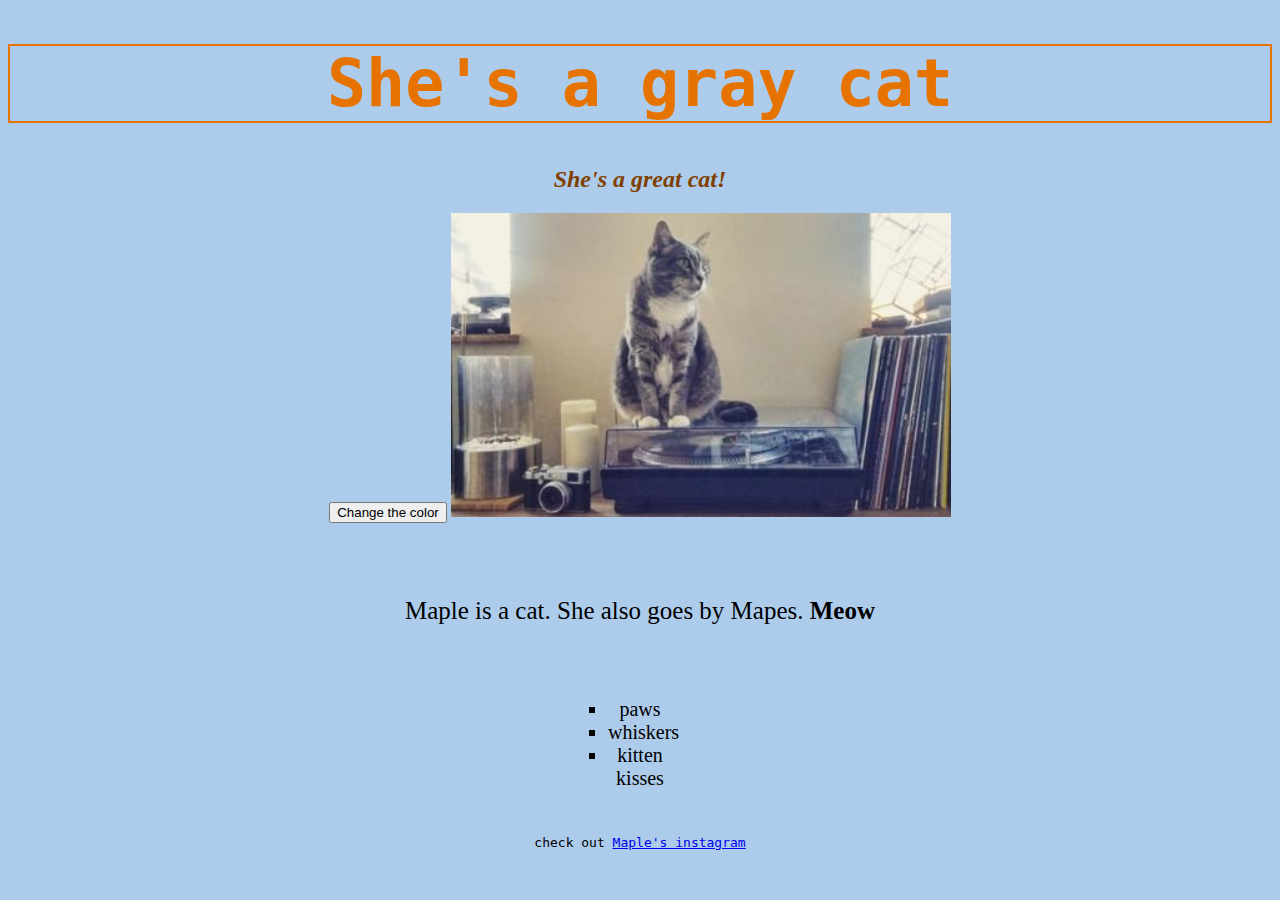
<file: index.html>
<!DOCTYPE html>
<html>
  <head>
    <link href="css/bootstrap.css">
    <link href="css/style.css" rel="stylesheet" type="text/css">
    <script src="js/jquery-3.1.1.js"></script>
    <script src="js/scripts.js" type="text/javascript"></script>
    <title>Maple The Gray Cat</title>
  </head>
  <body>
    <h1>She's a gray cat</h1>
    <h2>She's a great cat!</h2>
    <button type="button" id="color-change">Change the color</button>
    <img src="image/maple.jpg" alt="a photo of Maple jamming out">
    <p class="intro">Maple is a cat. She also goes by Mapes. <strong>Meow</strong></p>
      <ul>
        <li class="paws">paws</li>
        <li class="whiskers">whiskers</li>
        <li class="kisses">kitten kisses</em></li>
      </ul>
      <p class="instagram">check out <a href="https://www.instagram.com/mapesthecat/">Maple's instagram</a></p>
  </body>
</html>
</file>
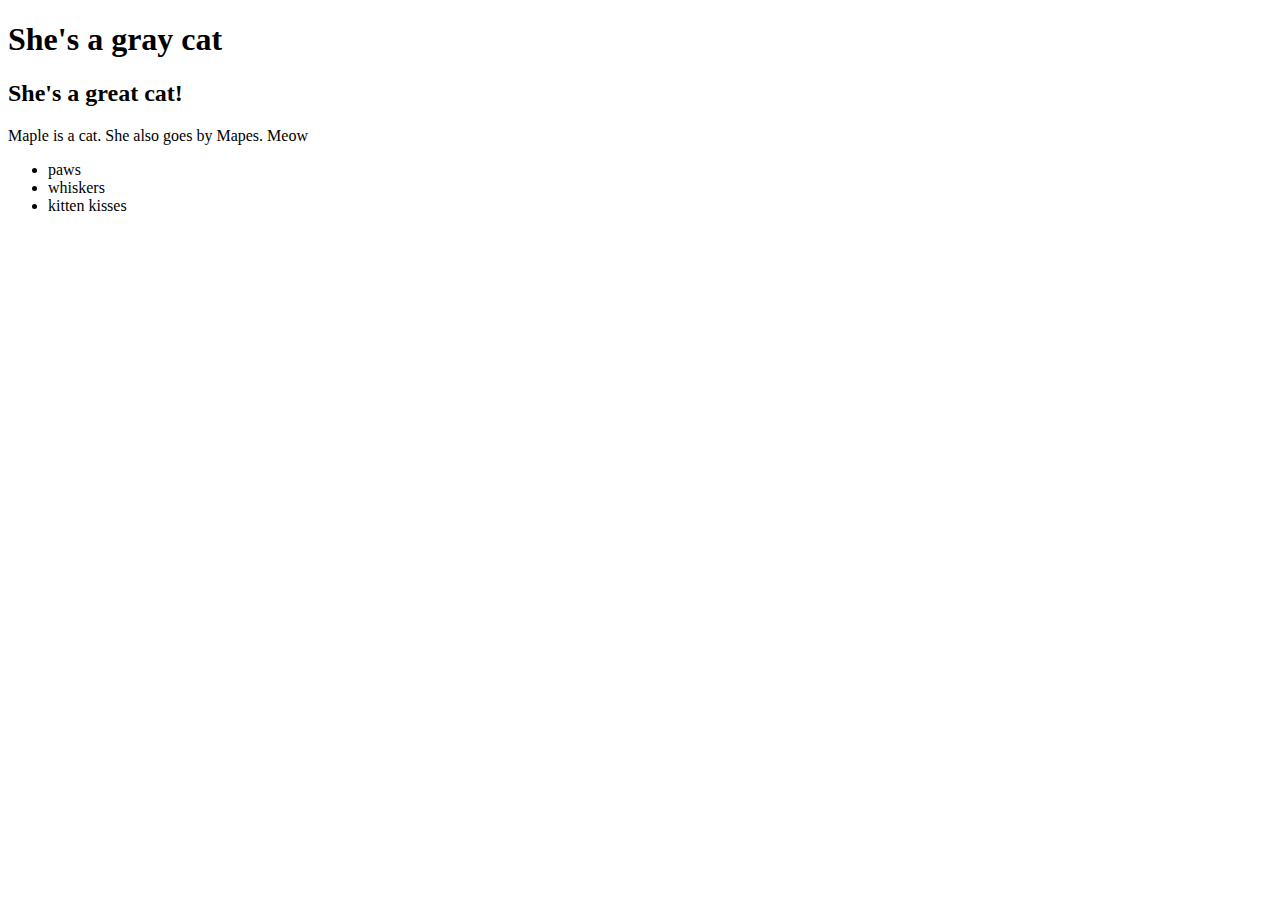
<file: Maple.html>
<!DOCTYPE html>
<html>
  <head>
    <title>Maple The Gray Cat</title>
  </head>
  <body>
    <h1>She's a gray cat</h1>
    <h2>She's a great cat!</h2>
    <p>Maple is a cat. She also goes by Mapes. Meow</p>
      <ul>
        <li>paws</li>
        <li>whiskers</li>
        <li>kitten kisses</li>
      </ul>
  </body>
</html>
</file>
<file: css/style.css>
body {
  background-color: #adcceb;
  text-align: center;
}

.dark-background {
  background-color: darkblue;
  color: papayawhip;
}

h1 {
  color: #e67300;
  font-family: monospace;
  border: 2px solid #e67300;
  font-size: 500%;
}
h2 {
  font-style: italic;
  color: #804000;
}
p {
  line-height: 5;
}
img {
  width: 500px;
}
ul {
  padding-left: 600px;
  margin-right: 600px;
  list-style: square;
  font-size: 20px;
}
.intro {
  font-size: 25px;
}

.instagram {
  font-family: monospace;
}
</file>
